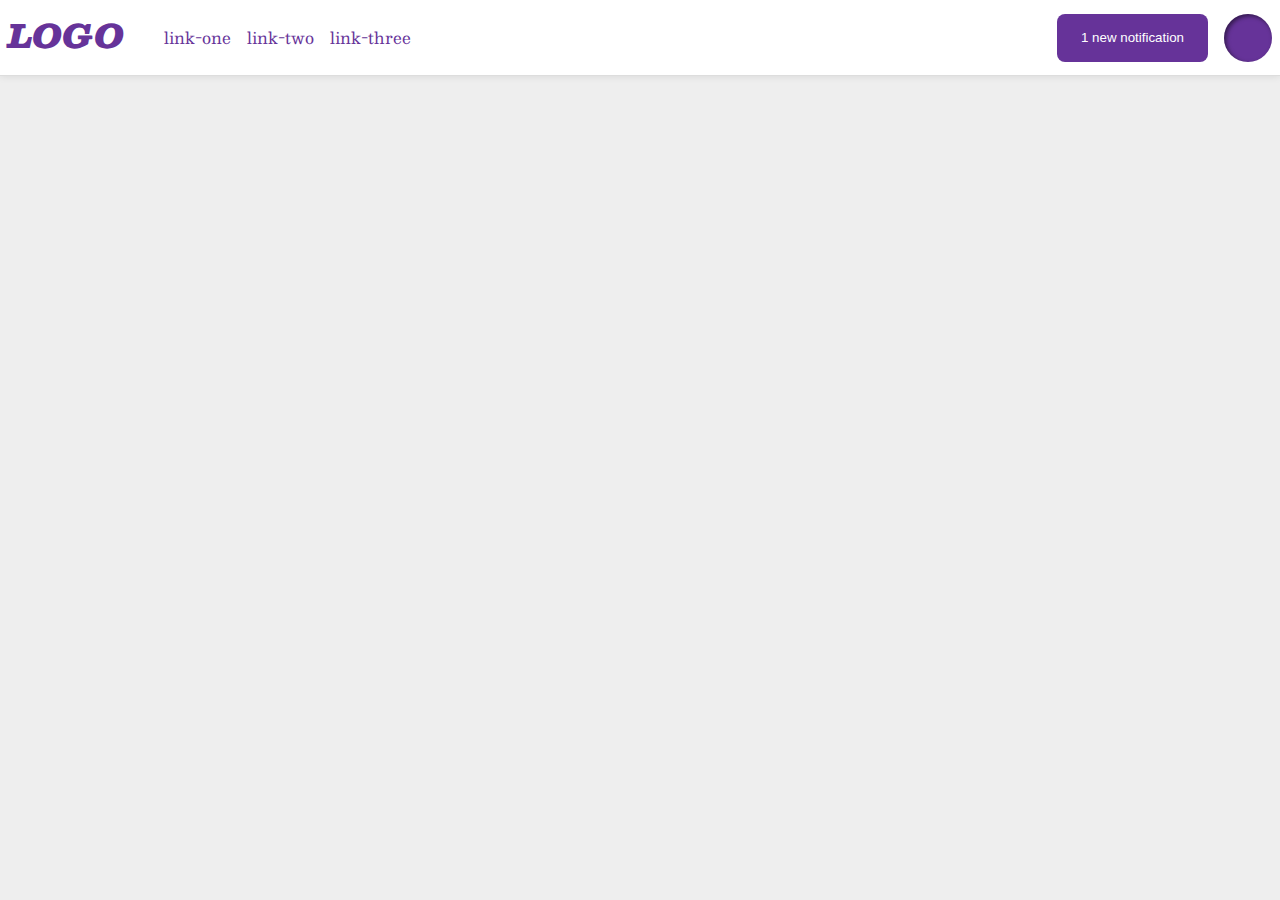
<file: flex/03-flex-header-2/index.html>
<!DOCTYPE html>
<html lang="en">
<head>
  <meta charset="UTF-8">
  <meta http-equiv="X-UA-Compatible" content="IE=edge">
  <meta name="viewport" content="width=device-width, initial-scale=1.0">
  <title>Flex Header 2</title>
  <link rel="stylesheet" href="style.css">
</head>
<body>
  
  <div class="header">
    <div class="left-items">
    <div class="logo">
      LOGO
    </div>
    <ul class="links">
      <li><a href="google.com">link-one</a></li>
      <li><a href="google.com">link-two</a></li>
      <li><a href="google.com">link-three</a></li>
    </ul>
  </div>
  <div class="right-items">
    <button class="notifications">
      1 new notification
    </button>
    <div class="profile-image"></div>
  </div>
</div>
</body>
</html>
</file>
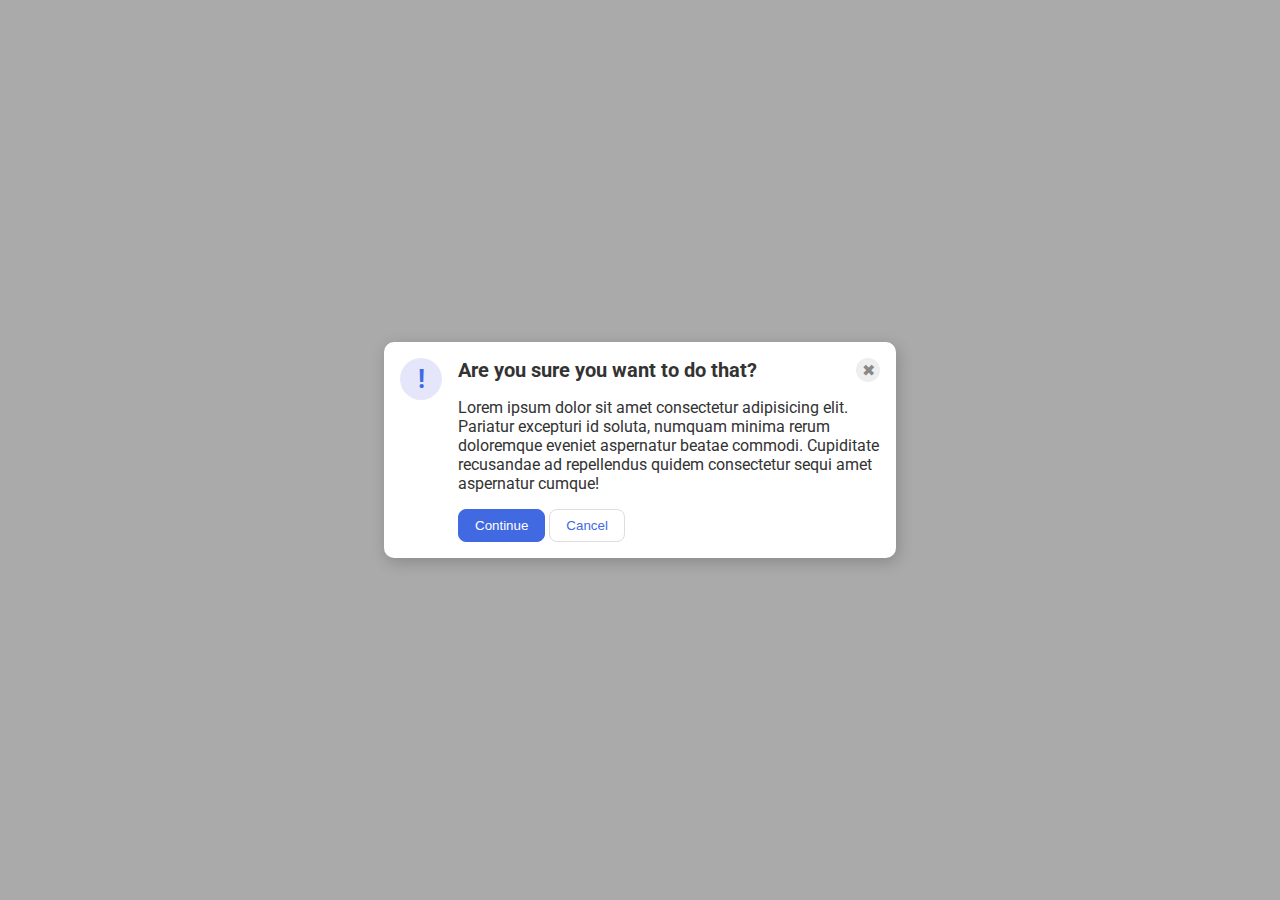
<file: flex/05-flex-modal/index.html>
<!DOCTYPE html>
<html lang="en">
<head>
  <meta charset="UTF-8">
  <meta http-equiv="X-UA-Compatible" content="IE=edge">
  <meta name="viewport" content="width=device-width, initial-scale=1.0">
  <link rel="stylesheet" href="style.css">
  <title>Modal</title>
</head>
<body>
  <div class="modal">
    <div class="icon">!</div>
    <div class="container">
    <div class="header">Are you sure you want to do that?
      <div class="close-button">✖</div>
    </div>
    <div class="text">Lorem ipsum dolor sit amet consectetur adipisicing elit. Pariatur excepturi id soluta, numquam minima rerum doloremque eveniet aspernatur beatae commodi. Cupiditate recusandae ad repellendus quidem consectetur sequi amet aspernatur cumque!</div>
    <button class="continue">Continue</button>
    <button class="cancel">Cancel</button>
  </div>
</div>
</body>
</html>
</file>
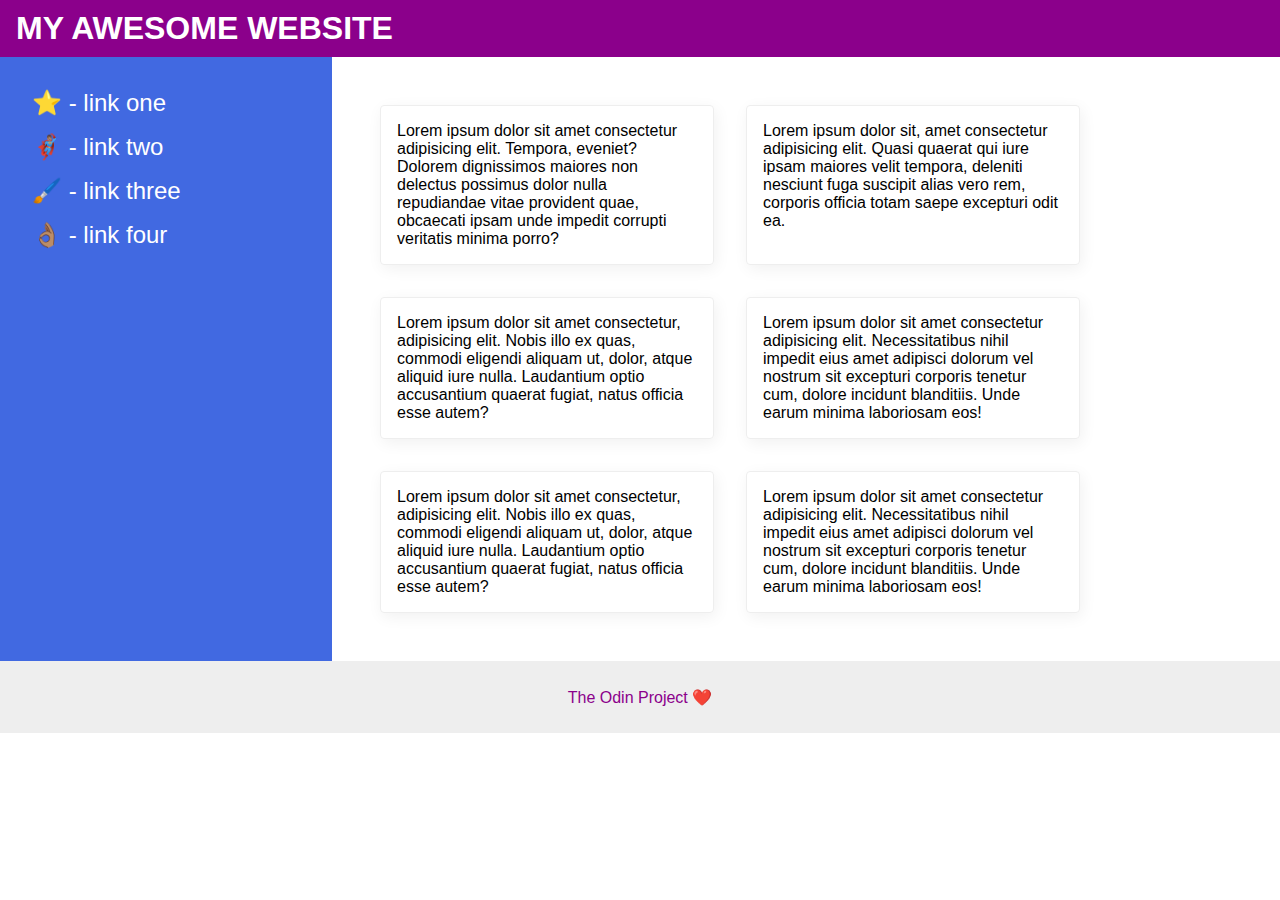
<file: flex/07-flex-layout-2/index.html>
<!DOCTYPE html>
<html lang="en">
<head>
  <meta charset="UTF-8">
  <meta http-equiv="X-UA-Compatible" content="IE=edge">
  <meta name="viewport" content="width=device-width, initial-scale=1.0">
  <title>The Holy Grail</title>
  <link rel="stylesheet" href="style.css">
</head>
<body>
  <div class="header">
    MY AWESOME WEBSITE
  </div>
<div class="content">
  <div class="sidebar">
    <ul>
      <li><a href="google.com">⭐ - link one</a></li>
      <li><a href="google.com">🦸🏽‍♂️ - link two</a></li>
      <li><a href="google.com">🖌️ - link three</a></li>
      <li><a href="google.com">👌🏽 - link four</a></li>
    </ul>
  </div>
<div class="card-box">
  <div class="card">Lorem ipsum dolor sit amet consectetur adipisicing elit. Tempora, eveniet? Dolorem dignissimos maiores non delectus possimus dolor nulla repudiandae vitae provident quae, obcaecati ipsam unde impedit corrupti veritatis minima porro?</div>
  <div class="card">Lorem ipsum dolor sit, amet consectetur adipisicing elit. Quasi quaerat qui iure ipsam maiores velit tempora, deleniti nesciunt fuga suscipit alias vero rem, corporis officia totam saepe excepturi odit ea.</div>
  <div class="card">Lorem ipsum dolor sit amet consectetur, adipisicing elit. Nobis illo ex quas, commodi eligendi aliquam ut, dolor, atque aliquid iure nulla. Laudantium optio accusantium quaerat fugiat, natus officia esse autem?</div>
  <div class="card">Lorem ipsum dolor sit amet consectetur adipisicing elit. Necessitatibus nihil impedit eius amet adipisci dolorum vel nostrum sit excepturi corporis tenetur cum, dolore incidunt blanditiis. Unde earum minima laboriosam eos!</div>
  <div class="card">Lorem ipsum dolor sit amet consectetur, adipisicing elit. Nobis illo ex quas, commodi eligendi aliquam ut, dolor, atque aliquid iure nulla. Laudantium optio accusantium quaerat fugiat, natus officia esse autem?</div>
  <div class="card">Lorem ipsum dolor sit amet consectetur adipisicing elit. Necessitatibus nihil impedit eius amet adipisci dolorum vel nostrum sit excepturi corporis tenetur cum, dolore incidunt blanditiis. Unde earum minima laboriosam eos!</div>
</div>
</div>
  <div class="footer">
    The Odin Project ❤️
  </div>
</body>
</html>
</file>
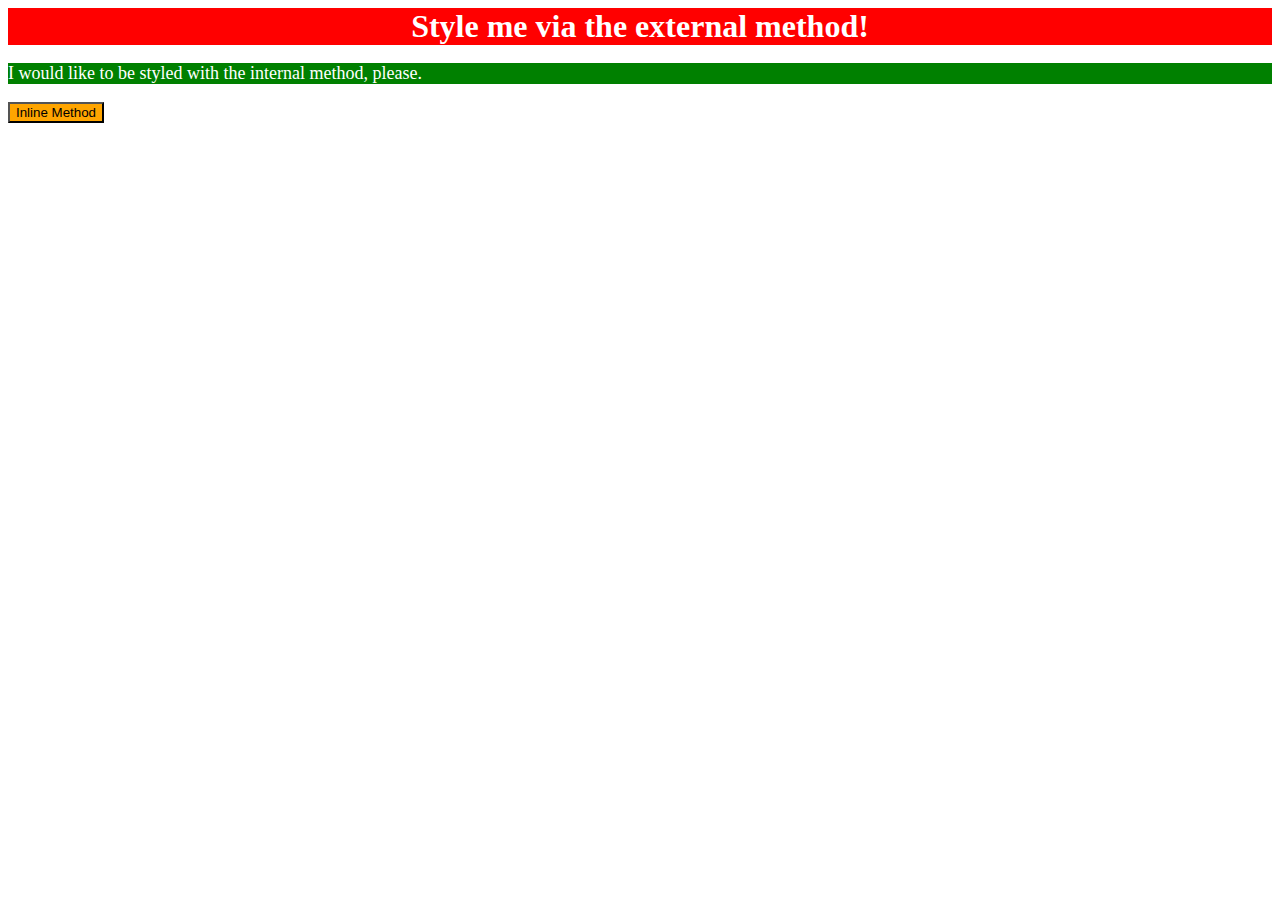
<file: foundations/01-css-methods/index.html>
<!DOCTYPE html>
<html lang="en">
<head>
  <meta charset="UTF-8">
  <meta http-equiv="X-UA-Compatible" content="IE=edge">
  <meta name="viewport" content="width=device-width, initial-scale=1.0">
  <title>Methods for Adding CSS</title>
  <link rel="stylesheet" href="styles.css">
  <style>
    p {
      background-color: green;
      color: white;
      font-size: 18px;
    }
  </style>
</head>
<body>
  <div>Style me via the external method!</div>
  <p>I would like to be styled with the internal method, please.</p>
  <button style="background-color: orange; font-size: 18pxs;">Inline Method</button>
</body>
</html>
</file>
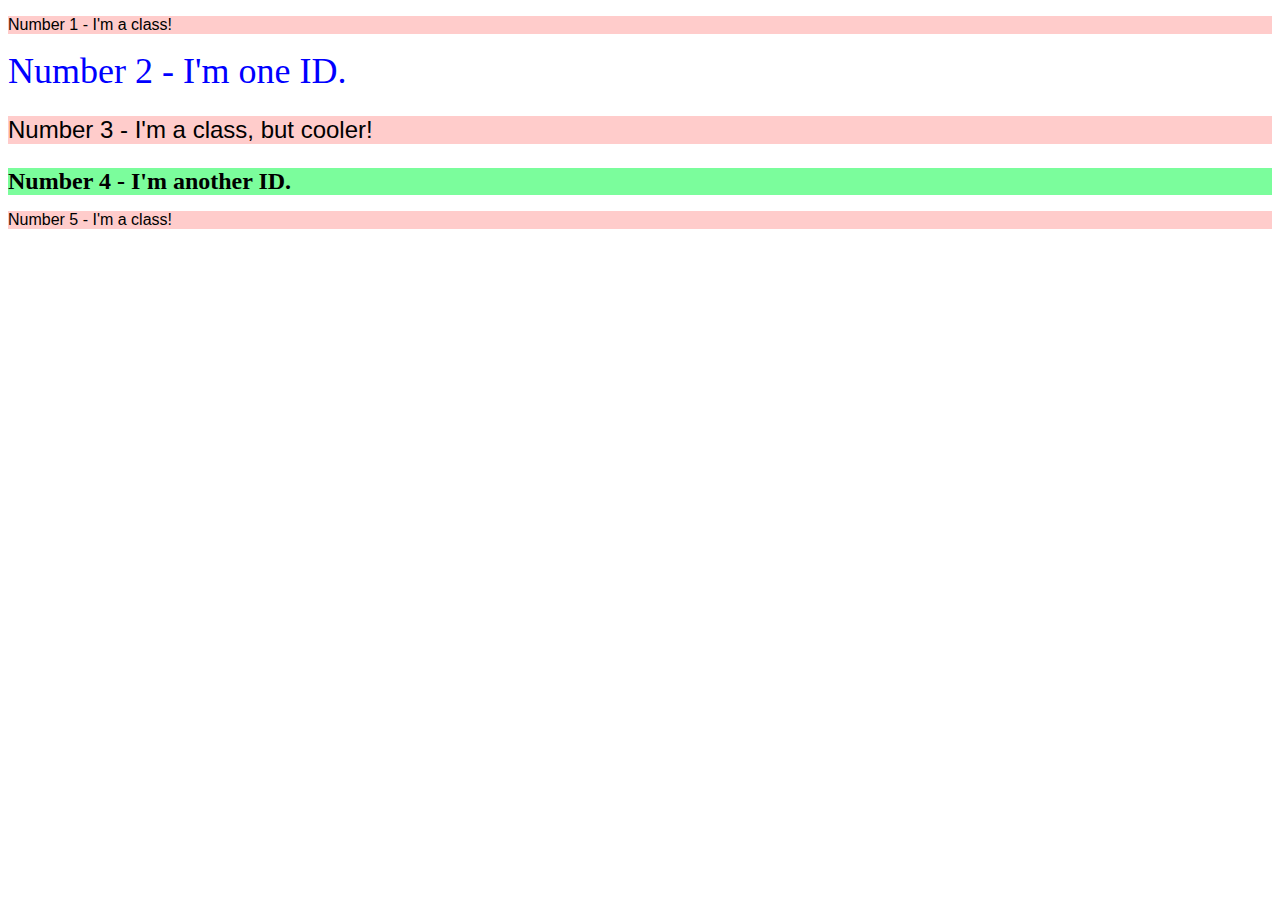
<file: foundations/02-class-id-selectors/index.html>
<!DOCTYPE html>
<html lang="en">
<head>
  <meta charset="UTF-8">
  <meta http-equiv="X-UA-Compatible" content="IE=edge">
  <meta name="viewport" content="width=device-width, initial-scale=1.0">
  <title>Class and ID Selectors</title>
  <link rel="stylesheet" href="style.css">
</head>
<body>
  <p class="odd">Number 1 - I'm a class!</p>
  <div id="second">Number 2 - I'm one ID.</div>
  <p class="odd med">Number 3 - I'm a class, but cooler!</p>
  <div id="fourth">Number 4 - I'm another ID.</div>
  <p class="odd">Number 5 - I'm a class!</p>
</body>
</html>
</file>
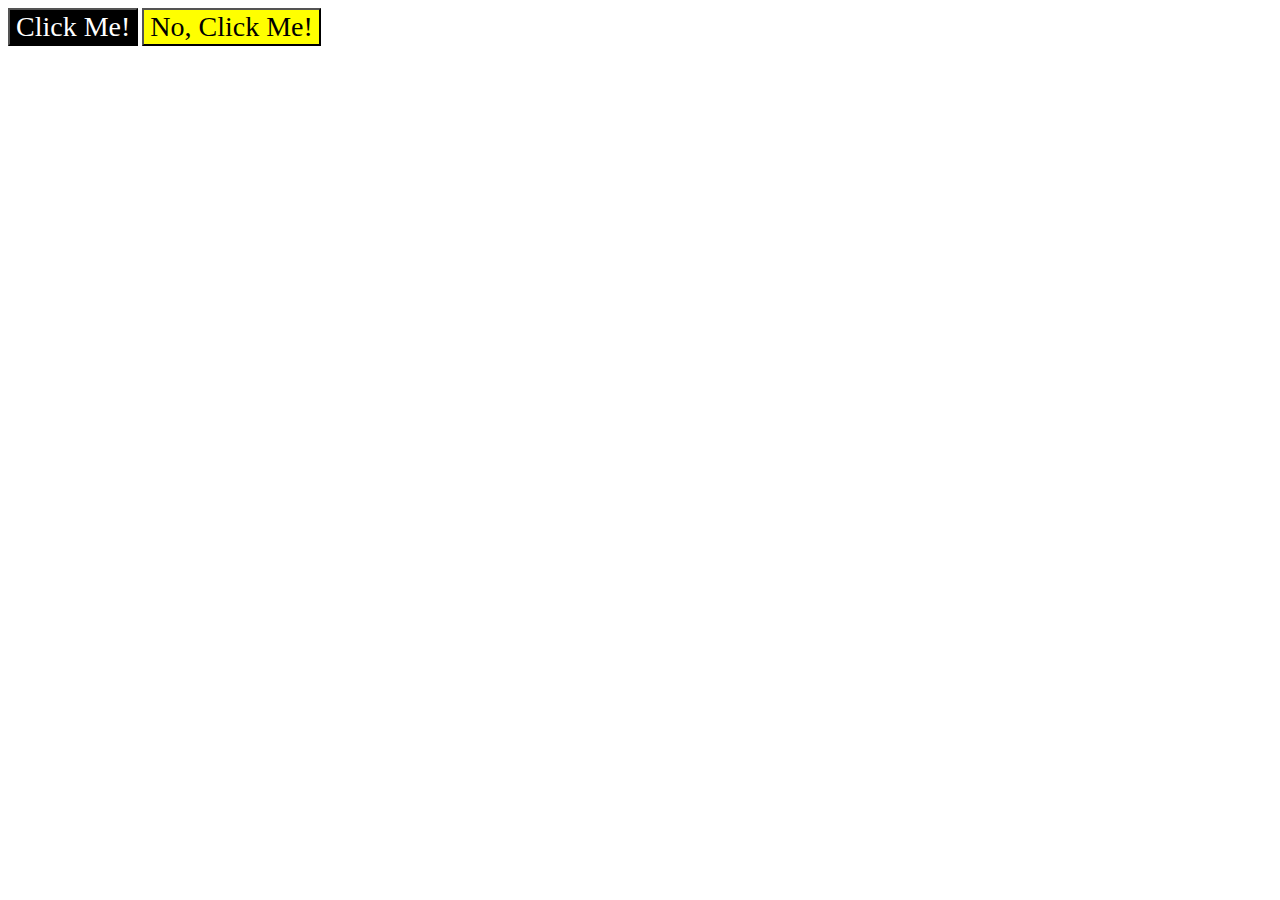
<file: foundations/03-grouping-selectors/index.html>
<!DOCTYPE html>
<html lang="en">
<head>
  <meta charset="UTF-8">
  <meta http-equiv="X-UA-Compatible" content="IE=edge">
  <meta name="viewport" content="width=device-width, initial-scale=1.0">
  <title>Grouping Selectors</title>
  <link rel="stylesheet" href="style.css">
</head>
<body>
  <button class="black-button">Click Me!</button>
  <button class="yellow-button">No, Click Me!</button>
</body>
</html>
</file>
<file: flex/03-flex-header-2/style.css>
/* this is some magical font-importing.  
you'll learn about it later. */
@import url('https://fonts.googleapis.com/css2?family=Besley:ital,wght@0,400;1,900&display=swap');

body {
  margin: 0;
  background: #eee;
  font-family: Besley, serif;
}

.header {
  background: white;
  border-bottom: 1px solid #ddd;
  box-shadow: 0 0 8px rgba(0,0,0,.1);
  display: flex;
  padding: 8px;
  align-items: center;
  justify-content: space-between;
}

.left-items {
  display: flex;  
}

.right-items {
  margin-left: auto;
  display: flex;
  gap: 16px;
}

.profile-image {
  background: rebeccapurple;
  box-shadow: inset 2px 2px 4px rgba(0,0,0,.5);
  border-radius: 50%;
  width: 48px;
  height:  48px;
}

.logo {
  color: rebeccapurple;
  font-size: 32px;
  font-weight: 900;
  font-style: italic;
}

button {
  border: none;
  border-radius: 8px;
  background: rebeccapurple;
  color: white;
  padding: 8px 24px;
}

a {
  /* this removes the line under our links */
  text-decoration: none;
  color: rebeccapurple;
}

ul {
  list-style-type: none;
  display: flex;
  gap: 16px; 
}
</file>
<file: flex/05-flex-modal/style.css>
@import url('https://fonts.googleapis.com/css2?family=Roboto:wght@400;700&display=swap');

html, body {
  height: 100%;
}

body {
  font-family: Roboto, sans-serif;
  margin: 0;
  background: #aaa;
  color: #333;
  /* I'll give you this one for free lol */
  display: flex;
  align-items: center;
  justify-content: center;
}

.modal {
  background: white;
  width: 480px;
  border-radius: 10px;
  box-shadow: 2px 4px 16px rgba(0,0,0,.2);
  display: flex;
  gap: 16px;
  padding: 16px;

}

.icon {
  color: royalblue;
  font-size: 26px;
  font-weight: 700;
  background: lavender;
  width: 42px;
  height: 42px;
  border-radius: 50%;
  display: flex;
  align-items: center;
  justify-content: center;
  flex-shrink: 0;
}

.close-button {
  background: #eee;
  border-radius: 50%;
  color: #888;
  font-weight: 400;
  font-size: 16px;
  height: 24px;
  width: 24px;
  display: flex;
  align-items: center;
  justify-content: center;
}

button {
  padding: 8px 16px;
  border-radius: 8px;
}

button.continue {
  background: royalblue;
  border: 1px solid royalblue;
  color: white;
}

button.cancel {
  background: white;
  border: 1px solid #ddd;
  color: royalblue;
}

.header {
  display: flex;
  justify-content: space-between;
  font-weight: bold;
  font-size: 20px;
  margin-bottom: 16px; 
}

.text {
  margin-bottom: 16px;
}
</file>
<file: flex/07-flex-layout-2/style.css>
body {
  font-family: -apple-system, BlinkMacSystemFont, 'Segoe UI', Roboto, Oxygen, Ubuntu, Cantarell, 'Open Sans', 'Helvetica Neue', sans-serif;
  margin: 0;
  min-height: 100vh;
  display: flex;
  flex-direction: column;
}

.header {
  height: 72px;
  background: darkmagenta;
  color: white;
  font-size: 32px;
  font-weight: 900;
  height: 100%;
  padding: 10px 16px;
  display: flex;
  align-items: center;
}

.footer {
  height: 72px;
  background: #eee;
  color: darkmagenta;
  display: flex;
  justify-content: center;
  align-items: center;
}

.sidebar {
  width: 300px;
  background: royalblue;
  flex-shrink: 0;
  font-size: 24px;
  padding: 16px;
}

.card {
  border: 1px solid #eee;
  box-shadow: 2px 4px 16px rgba(0,0,0,.06);
  border-radius: 4px;
  padding: 16px;
  margin: 16px;
  width: 300px;
  /* flex: 1 0 0; */
}


.content {
  display: flex;

}


.card-box {
  display: flex ;
  flex-wrap: wrap;
  padding: 32px;

}

ul {
  display: flex column;
  margin: 0;
  padding: 16px;
}

li {
  list-style-type: none;
  margin-bottom: 16px;
}

a {
  text-decoration: none;
  color: white;
}
</file>
<file: foundations/01-css-methods/styles.css>
div {
    color: white;
    background-color: red;
    font-size: 32px;
    text-align: center;
    font-weight: bold;
}

/* a red background, white text, a font size of 32px, center aligned, and bold */
</file>
<file: foundations/02-class-id-selectors/style.css>
.odd {
    background-color: #ffcccb;
    font-family: "Veranda",sans-serif;
}

.med {
    font-size: 24px;
}

#second {
    color: blue;
    font-size: 36px;
}

#fourth {
    background-color: #7bfd9c;
    font-size: 24px;
    font-weight: bold;
}
</file>
<file: foundations/03-grouping-selectors/style.css>
.black-button,
.yellow-button {
    font-size: 28px;
    font-family: "Helvetic", "Times New Roman", sans-serif;
}

.black-button {
    background-color: black;
    color: white;
}

.yellow-button {
    background-color: yellow;
}
</file>
